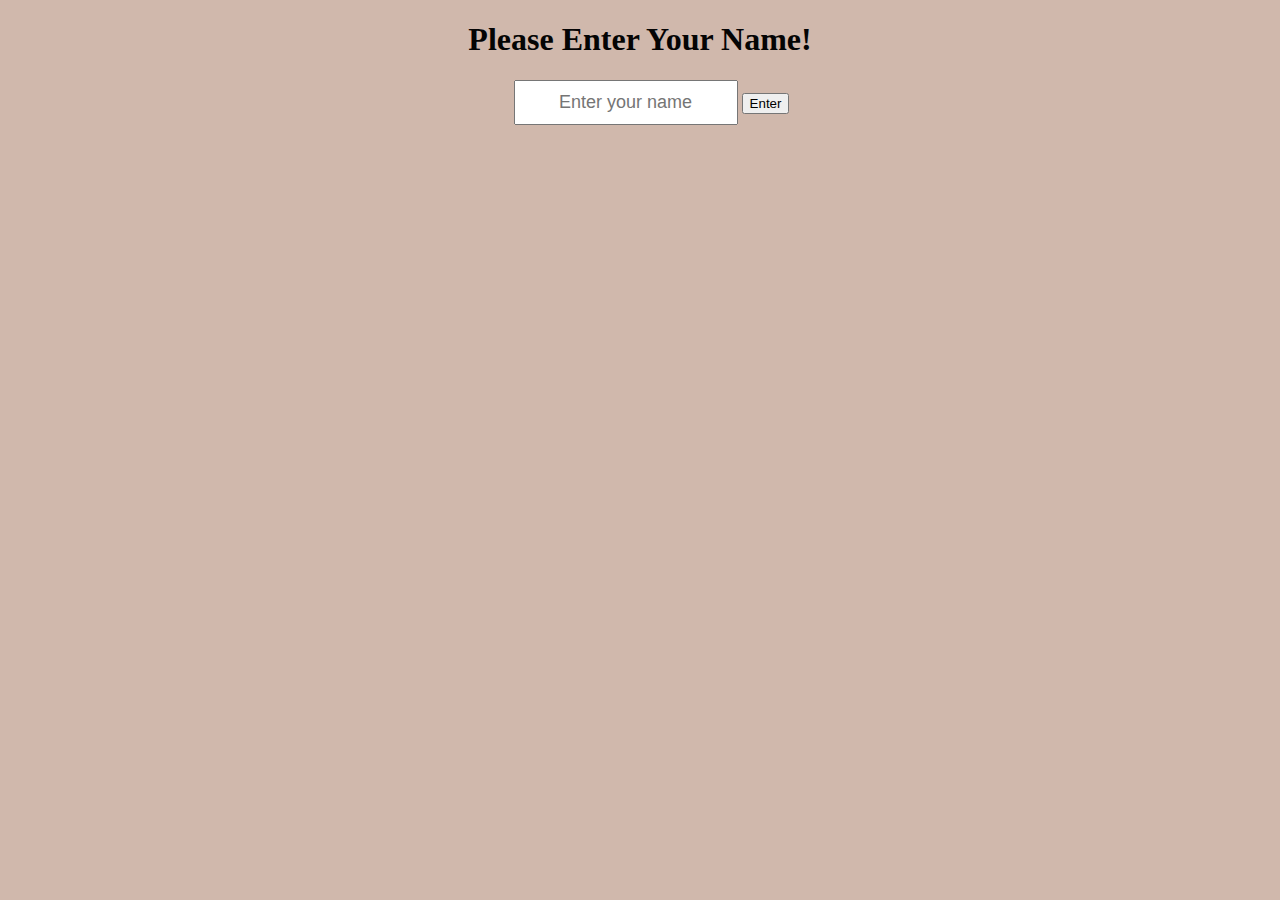
<file: login.html>
<!DOCTYPE html>
<html lang="en">
    <head>
        <meta charset="UTF-8">
        <meta name="viewport" content="width=device-width, initial-scale=1.0">
        <meta http-equiv="X-UA-Compatible" content="ie=edge">
        <link rel="stylesheet" href="css/main.css">
        <title>Login Page</title>
    </head>
    <body>
        <div id="vueApp">
            <h1 class="login">Please Enter Your Name!</h1>
            <input placeholder="Enter your name" class="login" v-model="newName" v-on:keyup.enter="addLoginName" />
            <span class="login"><button @click="addLoginName">Enter</button></span>
        </div>


        <script src="js/vue.min.js"></script>
        <script src="js/main.js"></script>
    </body>
</html>
</file>
<file: css/main.css>
body {
    font-family: Georgia, 'Times New Roman', Times, serif;
    background-color: #d0b8ac;
    color: #040404;
}

.welcome {
    text-decoration: underline;
}

.container {
    max-width: 500px;
    min-height: 500px;
    border: 3px solid gray;
    border-radius: 15px;
    margin: auto auto;
    background-color: #c7eae4;

}

.container .btn {
    background-color: skyblue;
    margin-left: 40%;
    cursor: pointer;
    border-radius: 20px;
}

.switch {
    position: relative;
    display: inline-block;
    width: 30px;
    height: 20px;
}

.switch input { 
    opacity: 0;
    width: 0;
    height: 0;
}
  
.slider {
    position: absolute;
    cursor: pointer;
    top: 0;
    left: 0;
    right: 0;
    bottom: 0;
    background-color: #ccc;
    -webkit-transition: .4s;
    transition: .4s;
}
  
.slider:before {
    position: absolute;
    content: "";
    height: 15px;
    width: 15px;
    left: 4px;
    top: 15%;
    background-color: white;
    -webkit-transition: .4s;
    transition: .4s;
}
  
input:checked + .slider {
    background-color: #2196F3;
}
  
input:focus + .slider {
    box-shadow: 0 0 1px #2196F3;
}
  
input:checked + .slider:before {
    -webkit-transform: translateX(8px);
    -ms-transform: translateX(8px);
    transform: translateX(8px);
}
  
/* Rounded sliders */
.slider {
    border-radius: 34px;
}
  
.slider:before {
    border-radius: 50%;
}

.taskHeader {
    padding-left: 3%;
}

.addPopup {
    position: absolute;
    top: 0;
    bottom: 0;
    left: 0;
    right: 0;
    background-color: rgba(0, 0, 0, 0.3);
}

.popup {
    position: fixed;
    top: 40%;
    left: 50%;
    transform: translate(-50%, -50%);
    width: 100%;
    max-width: 400px;
    background-color: white;
    border-radius: 16px;
    padding: 20px;

}

.popup .btn {
    margin-left: 45%;
}

.popup h1 {
    color: skyblue;
    font-size: 28px;
    text-align: center;
    font-weight: 900;
}

.popup p {
    color: gray;
}

/* Transition speed for entering and leaving popup */
.fade-enter-active, .fade-leave-active {
    transition: opacity 0.5s;
}

/* Changes the opacity to fade in and out to zero */
.fade-enter, .fade-leave-to {
    opacity: 0;
}

.slide-enter-active, .slide-leave-active {
    transition: transform 0.5s;
}

.slide-enter, .slide-leave-to {
    transform: translate(-50%) translateY(100vw);
}

.settingsBtn {
    padding-left: 3.5%;
}

h3.popupTaskName {
    font-size: 20px;
    margin-bottom: 5px;
    color: skyblue;
}

input.popupTextField {
    height: 25px;
    width: 300px;
    margin-bottom: 20px;
    border-radius: 10px;
}

ul {
    list-style: none;
    padding-left: 0px;
}

.taskContainer {
    font-size: 20px;
}

.taskContainerUF {
    height: 40px;
    background-color: #FF6347;
    border: 1px solid black;
    margin-bottom: -5px;
}

.taskContainerUF input {
    margin-top: 14px;
    margin-right: 10px;
}

.taskContainerF {
    height: 40px;
    background-color: #90ee90;
    border: 1px solid black;
    margin-bottom: -5px;
}

.taskContainerF input {
    margin-top: 14px;
    margin-right: 10px;
}

[name = deleteBtn] {
    margin-top: 10px;
    float: right;
    margin-right: 8px;
    font-size: 10px;
}

h1.login {
    text-align: center;
}

input.login {
    margin-left: 40%;
    width: 200px;
    display: inline-flex;
    padding: 10px;
    font-size: 18px;
    text-align: center;
}

button.login {
    display: flex;
}

h1.welcome {
    text-align: center;
}
</file>
